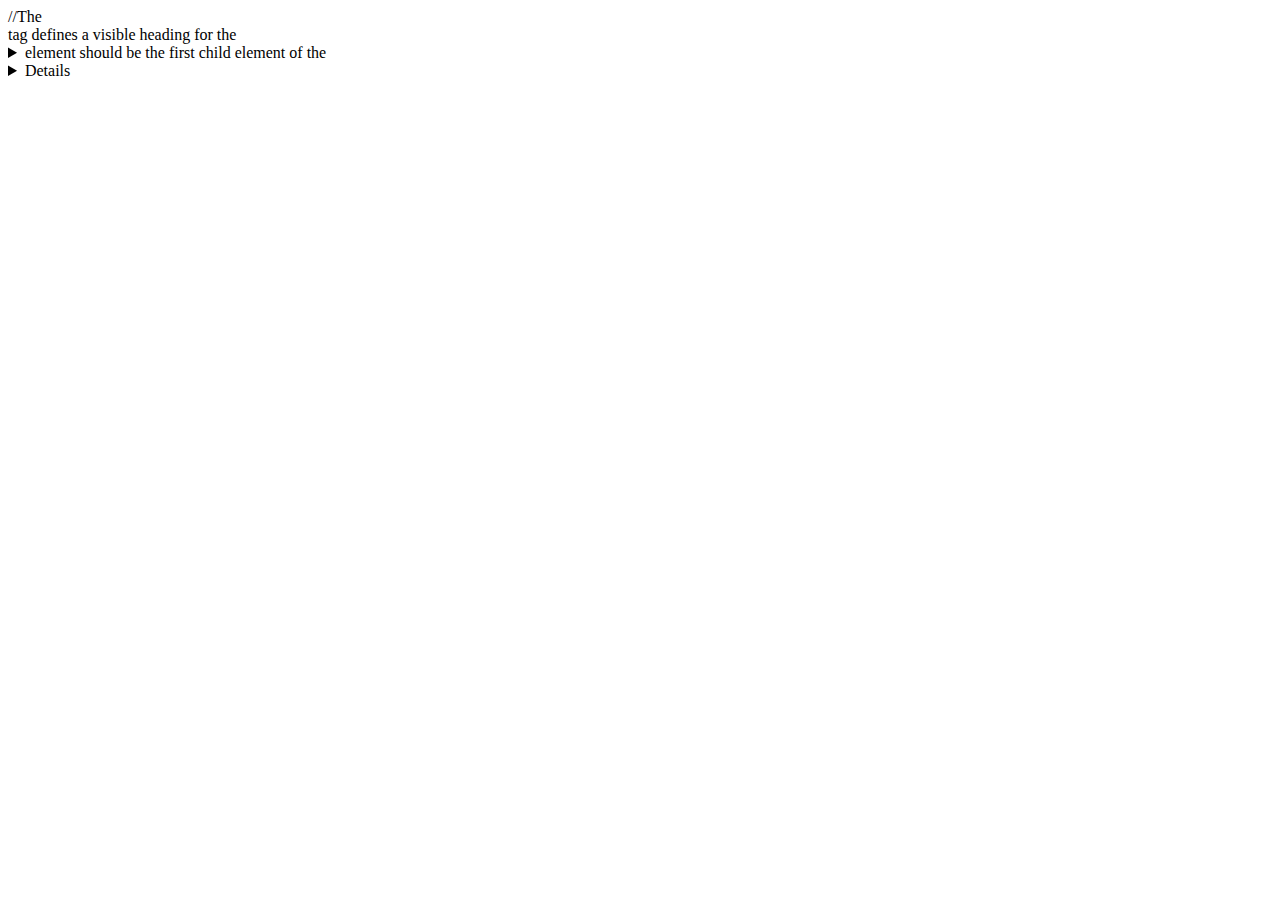
<file: day10_oct1/details.html>
//The <summary> tag defines a visible heading for the <details> element. The heading can be clicked to view/hide 
//the details.
// Note: The <summary> element should be the first child element of the <details> element.

    
<!DOCTYPE html>
<html>
<body>

<h1>The details Tag</h1>

<details>
  <summary>about Myself</summary>
  <p>I am Nithyasri. i am from vnr. I love to draw and  paint </p>
</details>

</body>
</html>
</file>
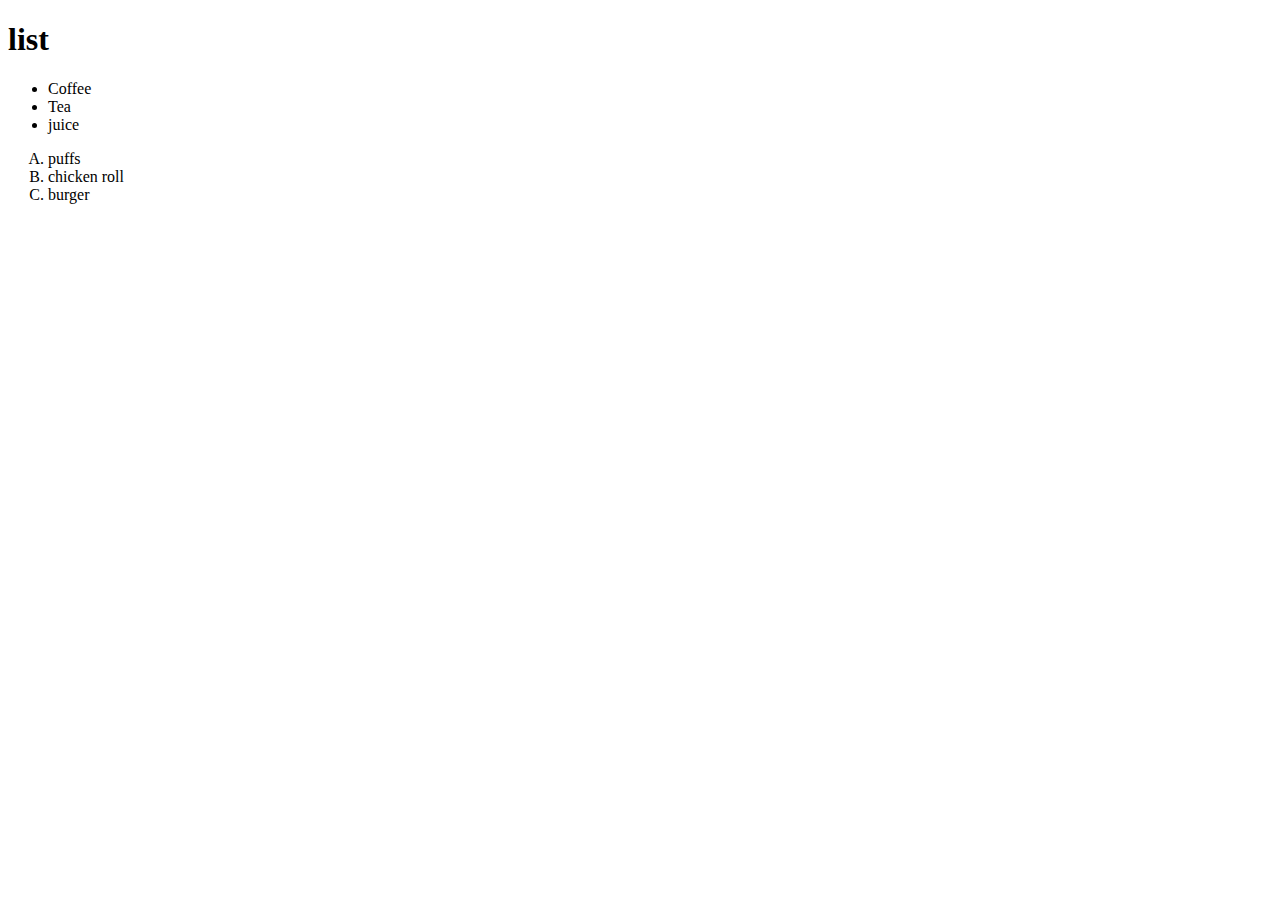
<file: day10_oct1/list.html>
<!DOCTYPE html>
<html lang="en">
<head>
    <meta charset="UTF-8">
    <meta name="viewport" content="width=device-width, initial-scale=1.0">
    <title>Document</title>
</head>
<body>
    <h1> list</h1>
    <ul >
        <li> Coffee</li>
        <li> Tea</li>
    <li> juice</li>
    </ul>


    <ol type="A">
        <li> puffs</li>
        <li> chicken roll</li>
        <li> burger</li>
    </ol>
</body>
</html>
</file>
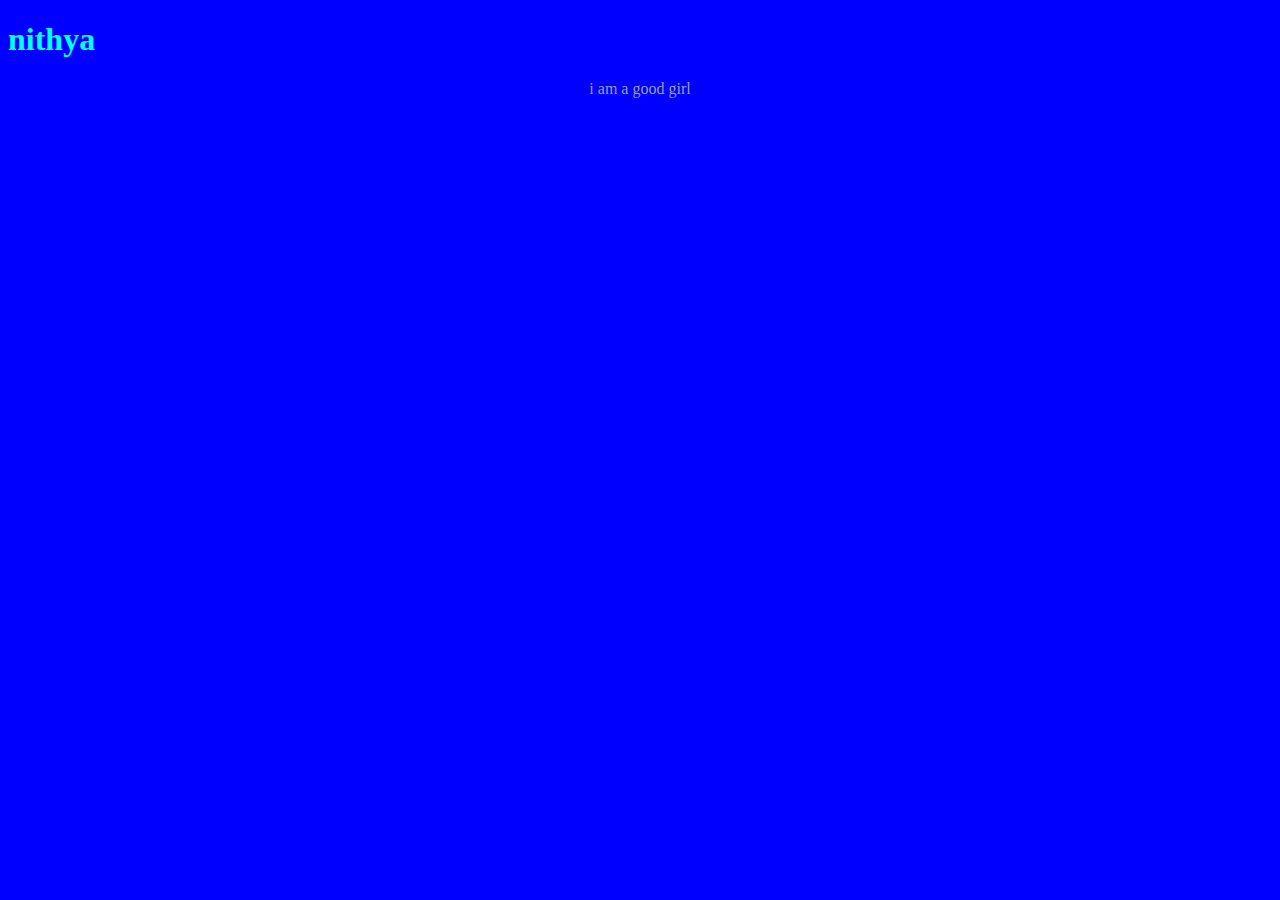
<file: day10_oct1/note.html>
<!DOCTYPE html>
<html lang="en">
<head>
    <meta charset="UTF-8">
    <meta name="viewport" content="width=device-width, initial-scale=1.0">
    <title>Document</title>
    <link rel="stylesheet" href="note.css" >
</head>
<body>
    <h1 style="color: aqua;"> nithya</h1>  <!--inline css-->
    <div>
        <p> i am a good girl</p>
    </div>

    <style>
        body{ 
            background-color: blue;
            padding: 0;
        }
    </style>
    <!--internal css-->
</body>
</html>
</file>
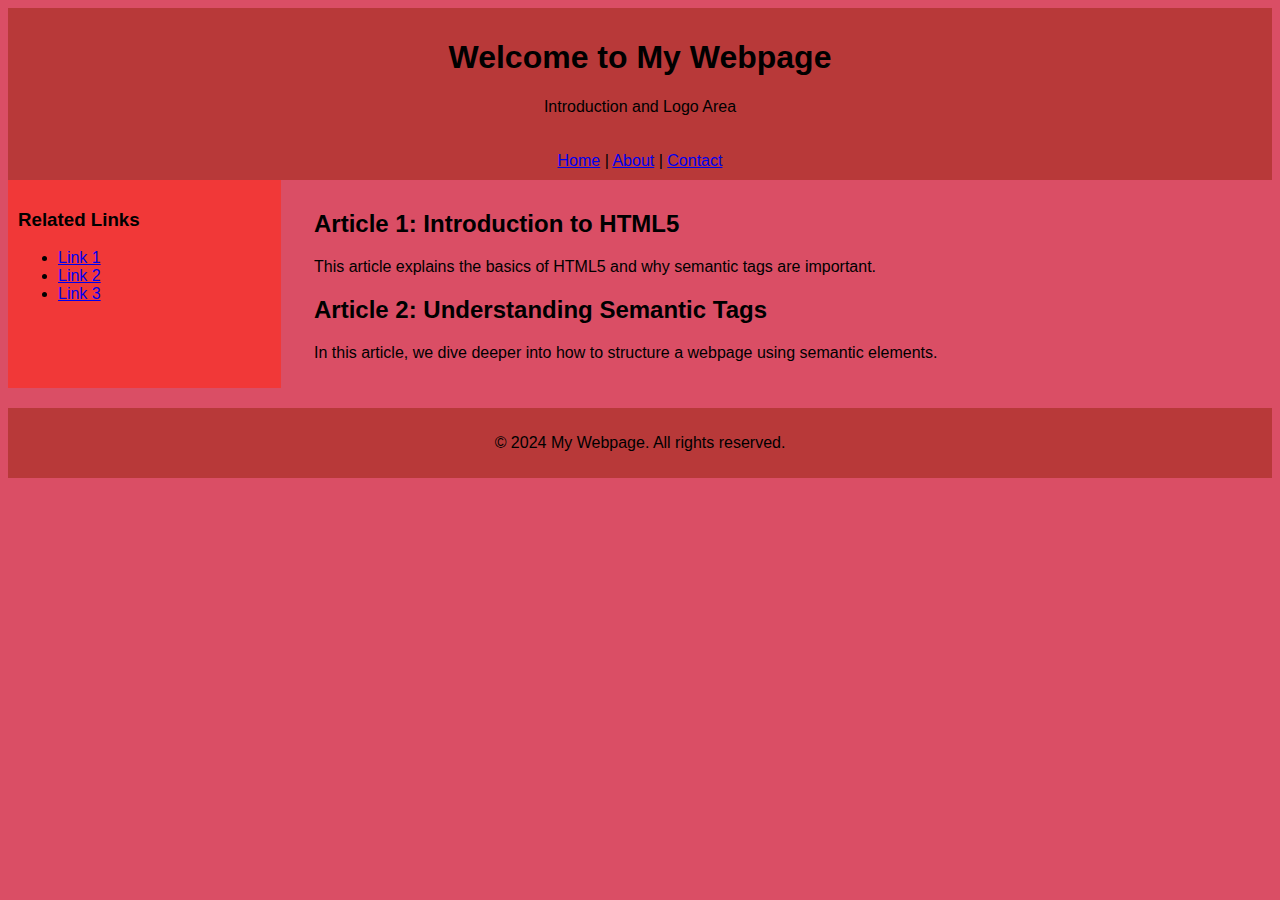
<file: day10_oct1/semanticElements.html>
<!DOCTYPE html>
<html lang="en">
<head>
    <meta charset="UTF-8">
    <meta name="viewport" content="width=device-width, initial-scale=1.0">
    <title>Semantic HTML Webpage</title>
    <style>
        body {
            font-family: Arial, sans-serif;
            background-color: rgb(218, 78, 101);
        }
        header, nav, footer {
            background-color: #b83939;
            padding: 10px;
            text-align: center;
        }
        main {
            display: flex;
            justify-content: space-between;
        }
        aside {
            width: 20%;
            background-color: #f13838;
            padding: 10px;
        }
        section {
            width: 75%;
            padding: 10px;
        }
        footer {
            margin-top: 20px;
        }
    </style>
</head>
<body>

    <!-- Header Section -->
    <header>
        <h1>Welcome to My Webpage</h1>
        <p>Introduction and Logo Area</p>
    </header>

    <!-- Navigation Section -->
    <nav>
        <a href="#">Home</a> | 
        <a href="#">About</a> | 
        <a href="#">Contact</a>
    </nav>

    <!-- Main Content Area -->
    <main>
        <!-- Sidebar Content (Aside) -->
        <aside>
            <h3>Related Links</h3>
            <ul>
                <li><a href="#">Link 1</a></li>
                <li><a href="#">Link 2</a></li>
                <li><a href="#">Link 3</a></li>
            </ul>
        </aside>

        <!-- Main Section Content -->
        <section>
            <article>
                <h2>Article 1: Introduction to HTML5</h2>
                <p>This article explains the basics of HTML5 and why semantic tags are important.</p>
            </article>

            <article>
                <h2>Article 2: Understanding Semantic Tags</h2>
                <p>In this article, we dive deeper into how to structure a webpage using semantic elements.</p>
            </article>
        </section>
    </main>

    <!-- Footer Section -->
    <footer>
        <p>© 2024 My Webpage. All rights reserved.</p>
    </footer>

</body>
</html>
</file>
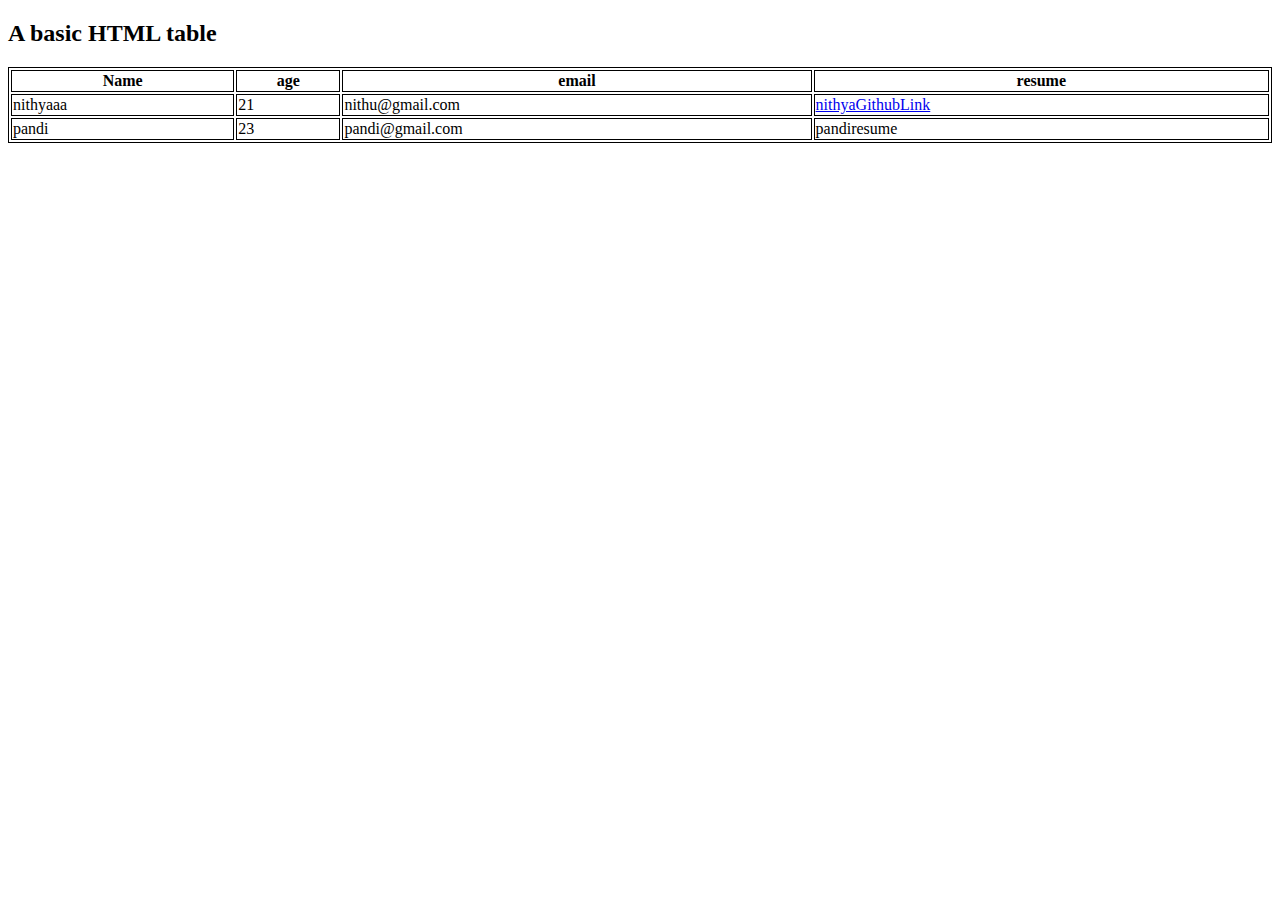
<file: day10_oct1/table.html>
<!DOCTYPE html>
<html>
<style>
table, th, td {
  border:1px solid black;
}
</style>
<body>

<h2>A basic HTML table</h2>

<table style="width:100%">
    <thead>
  <tr>
    <th>Name</th>
    <th>age</th>
    <th>email</th>
    <th> resume</th>
  </tr>
</thead>
<tbody>
  <tr>
    <td>nithyaaa</td>
    <td>21</td>
    <td>nithu@gmail.com</td>
    <td>
         <a href="https://github.com/Nithyasri-2516/NithyaSri-s_DailyTask/" >
            nithyaGithubLink        </a> </td>
  </tr>
  <tr>
    <td>pandi</td>
    <td>23</td>
    <td>pandi@gmail.com</td>
    <td>pandiresume</td>
  </tr>
</tbody>
</table>

</body>
</html>
</file>
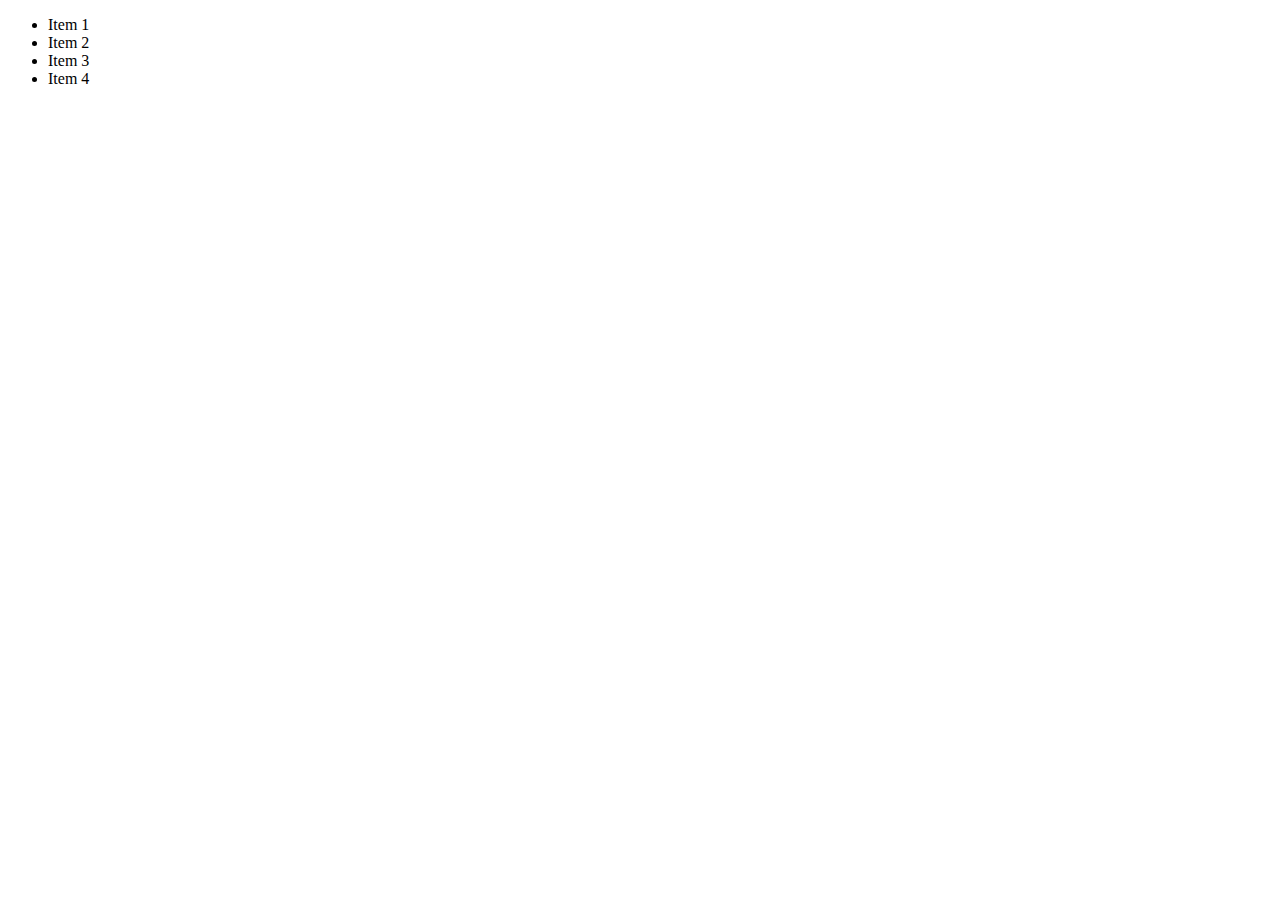
<file: day4_sep23/while.html>
<!DOCTYPE html>
<html lang="en">
<head>
    <meta charset="UTF-8">
    <meta name="viewport" content="width=device-width, initial-scale=1.0">
    <title>Document</title>
</head>
<body>
    <ul id="list">
        <li>Item 1</li>
        <li>Item 2</li>
        <li>Item 3</li>
        <li>Item 4</li>
    </ul>
    
</body>
</html>
</file>
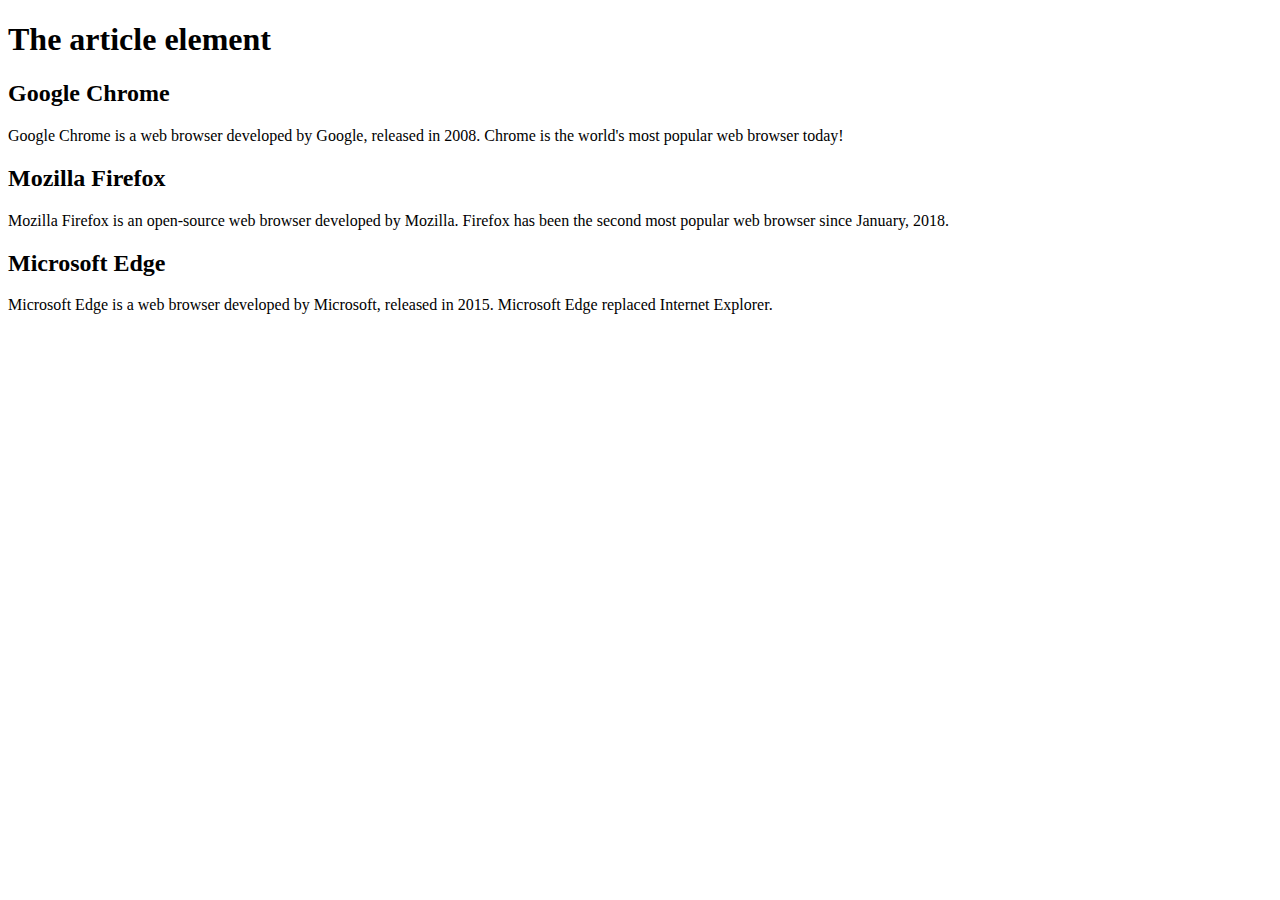
<file: day9_sep30/article.html>
<!DOCTYPE html>
<html>
<body>

<h1>The article element</h1>

<article>
  <h2>Google Chrome</h2>
  <p>Google Chrome is a web browser developed by Google, released in 2008. Chrome is the world's most popular web browser today!</p>
</article>

<article>
  <h2>Mozilla Firefox</h2>
  <p>Mozilla Firefox is an open-source web browser developed by Mozilla. Firefox has been the second most popular web browser since January, 2018.</p>
</article>

<article>
  <h2>Microsoft Edge</h2>
  <p>Microsoft Edge is a web browser developed by Microsoft, released in 2015. Microsoft Edge replaced Internet Explorer.</p>
</article>

</body>
</html>
</file>
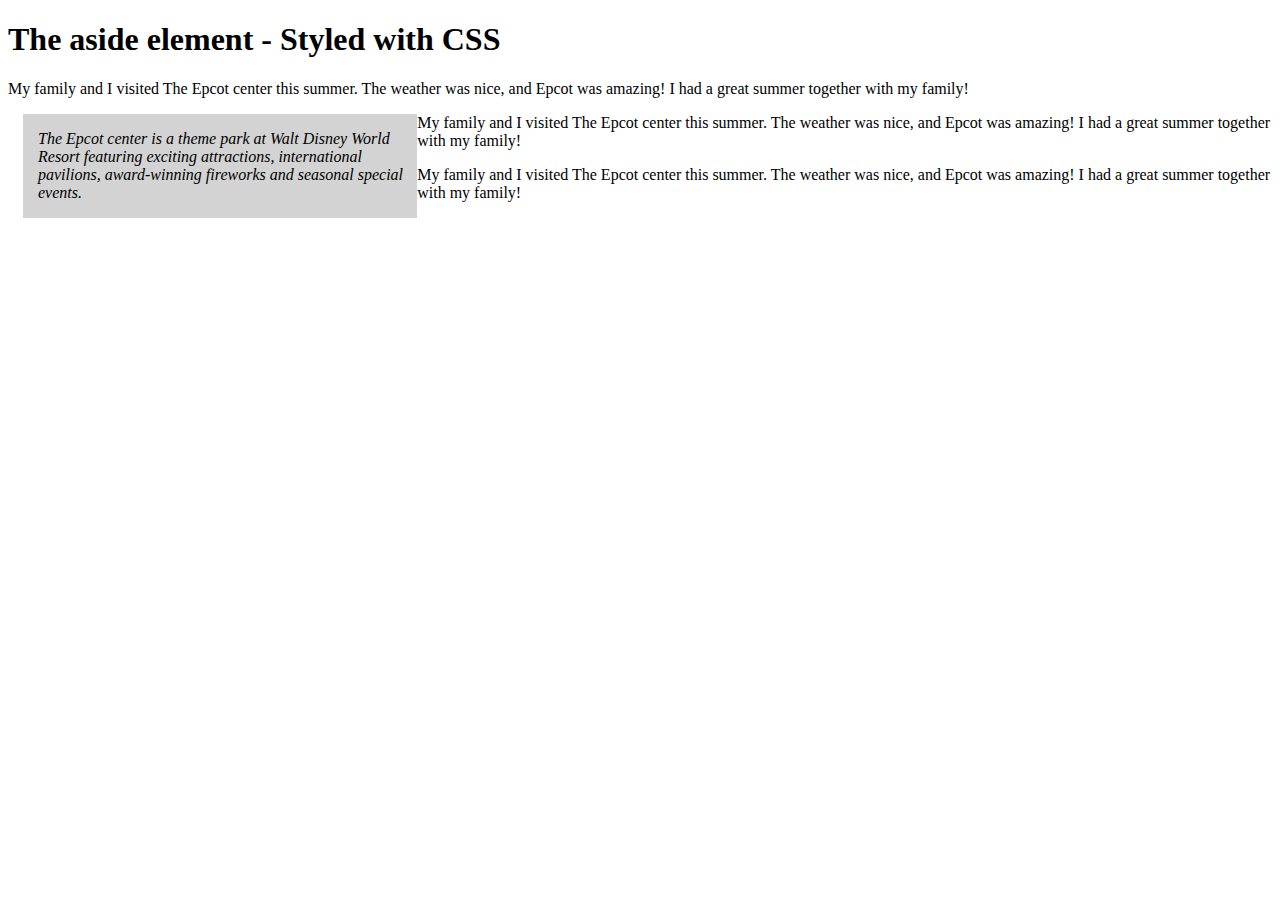
<file: day9_sep30/aside.html>
<!DOCTYPE html>
<html>
<head>
<style>
aside {
  width: 30%;
  padding-left: 15px;
  margin-left: 15px;
  float:left;
  font-style: italic;
  background-color: lightgray;
}
</style>
</head>
<body>

<h1>The aside element - Styled with CSS</h1>

<p>My family and I visited The Epcot center this summer. The weather was nice, and Epcot was amazing! I had a great summer together with my family!</p>

<aside>
<p>The Epcot center is a theme park at Walt Disney World Resort featuring exciting attractions, international pavilions, award-winning fireworks and seasonal special events.</p>
</aside>

<p>My family and I visited The Epcot center this summer. The weather was nice, and Epcot was amazing! I had a great summer together with my family!</p>
<p>My family and I visited The Epcot center this summer. The weather was nice, and Epcot was amazing! I had a great summer together with my family!</p>

</body>
</html>
</file>
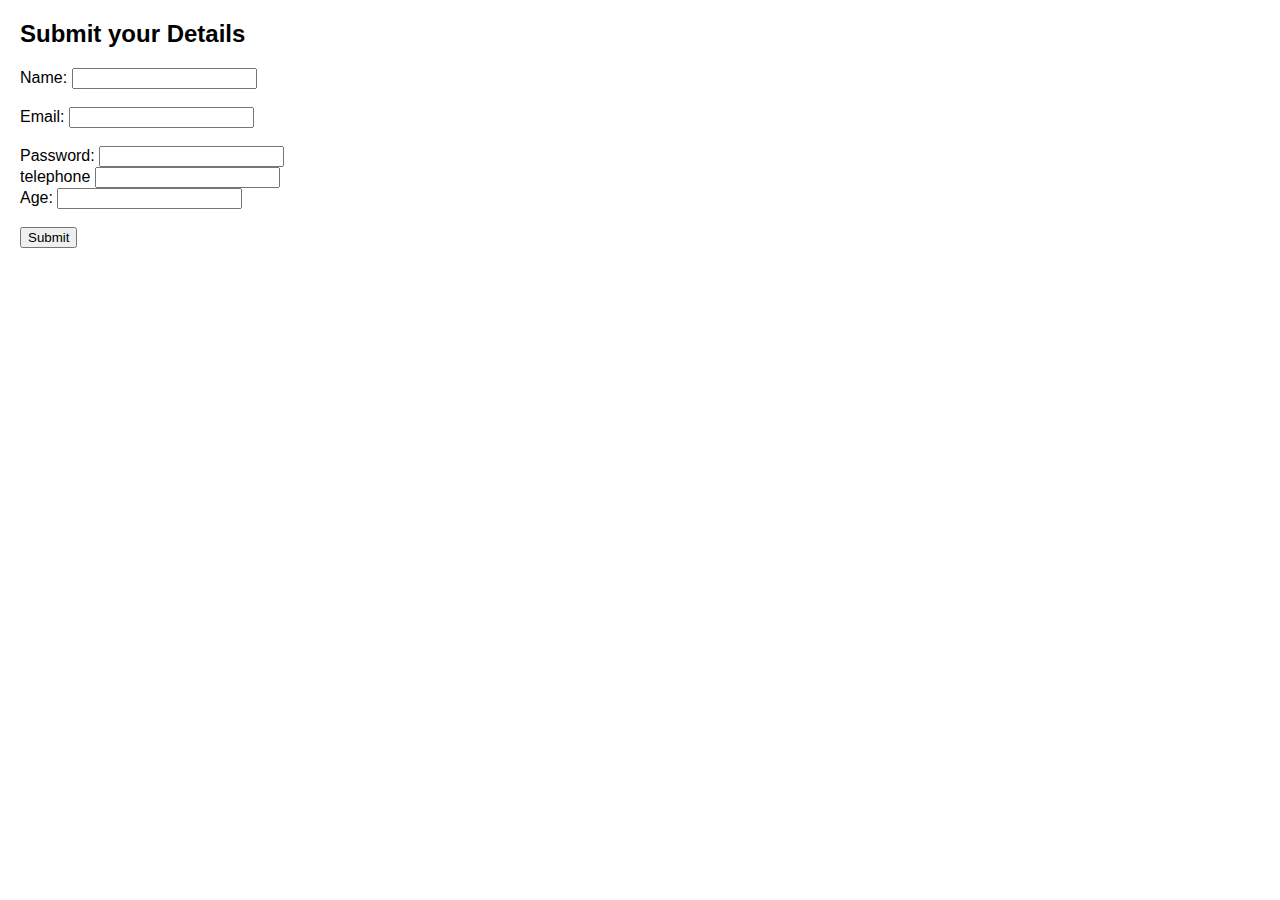
<file: day9_sep30/html_form.html>
<!DOCTYPE html>
<html lang="en">
<head>
    <meta charset="UTF-8">
    <meta name="viewport" content="width=device-width, initial-scale=1.0">
    <title>Form Submission</title>
    <style>
        body {
            font-family: Arial, sans-serif;
            margin: 20px;
        }
        .form-container {
            margin-bottom: 20px;
        }
        .details-container {
            margin-top: 20px;
            border-top: 1px solid #ccc;
            padding-top: 10px;
        }
        .details-container h3 {
            margin-bottom: 10px;
        }
    </style>
</head>
<body>

    <div class="form-container">
        <h2>Submit your Details</h2>
        <form id="userForm">
            <label for="name">Name:</label>
            <input type="text" id="name" name="name" required><br><br>

            <label for="email">Email:</label>
            <input type="email" id="email" name="email" pattern=".+@gmail\.com"><br><br>
          
            <label for="password">Password:</label>
        <input type="password" id="password" name="password" 
               pattern="(?=.*[A-Z])(?=.*[\W_]).{8,}" required>
        <br>
            
            <label for="telephone"> telephone</label>
            <input type="tel" id="tele" name="telephone"  pattern="[0-9]{3}-[0-9]{2}-[0-9]{3}" required> <br>

            <label for="age">Age:</label>
            <input type="number" id="age" name="age" required><br><br>


            <button type="submit">Submit</button>
        </form>
    </div>

    <div class="details-container" id="detailsContainer" style="display:none;">
        <h3>Submitted Details:</h3>
        <p><strong>Name:</strong> <span id="displayName"></span></p>
        <p><strong>Email:</strong> <span id="displayEmail"></span></p>
        <p><strong>password:</strong> <span id="displayPassword"></span></p>
        <p><strong>Age:</strong> <span id="displayAge"></span></p>
        <p><strong> telephone:</strong><span id=displayTele></span></p>
    </div>

    <script>
        const form = document.getElementById('userForm');
        const detailsContainer = document.getElementById('detailsContainer');
        const displayName = document.getElementById('displayName');
        const displayEmail = document.getElementById('displayEmail');
        const displayPassword = document.getElementById('displayPassword');
        const displayAge = document.getElementById('displayAge');
        const displayTele= document.getElementById('displayTele')

        form.addEventListener('submit', function(event) {
            event.preventDefault(); 
            
            const name = document.getElementById('name').value;
            const email = document.getElementById('email').value;
            const password = document.getElementById('password').value;
            const age = document.getElementById('age').value;
            const tele= document.getElementById('tele').value;

            displayName.textContent = name;
            displayEmail.textContent = email;
            displayPassword.textContent = password;
            displayAge.textContent = age;
            displayTele.textContent=tele;

            detailsContainer.style.display = 'block';
        });
    </script>
</file>
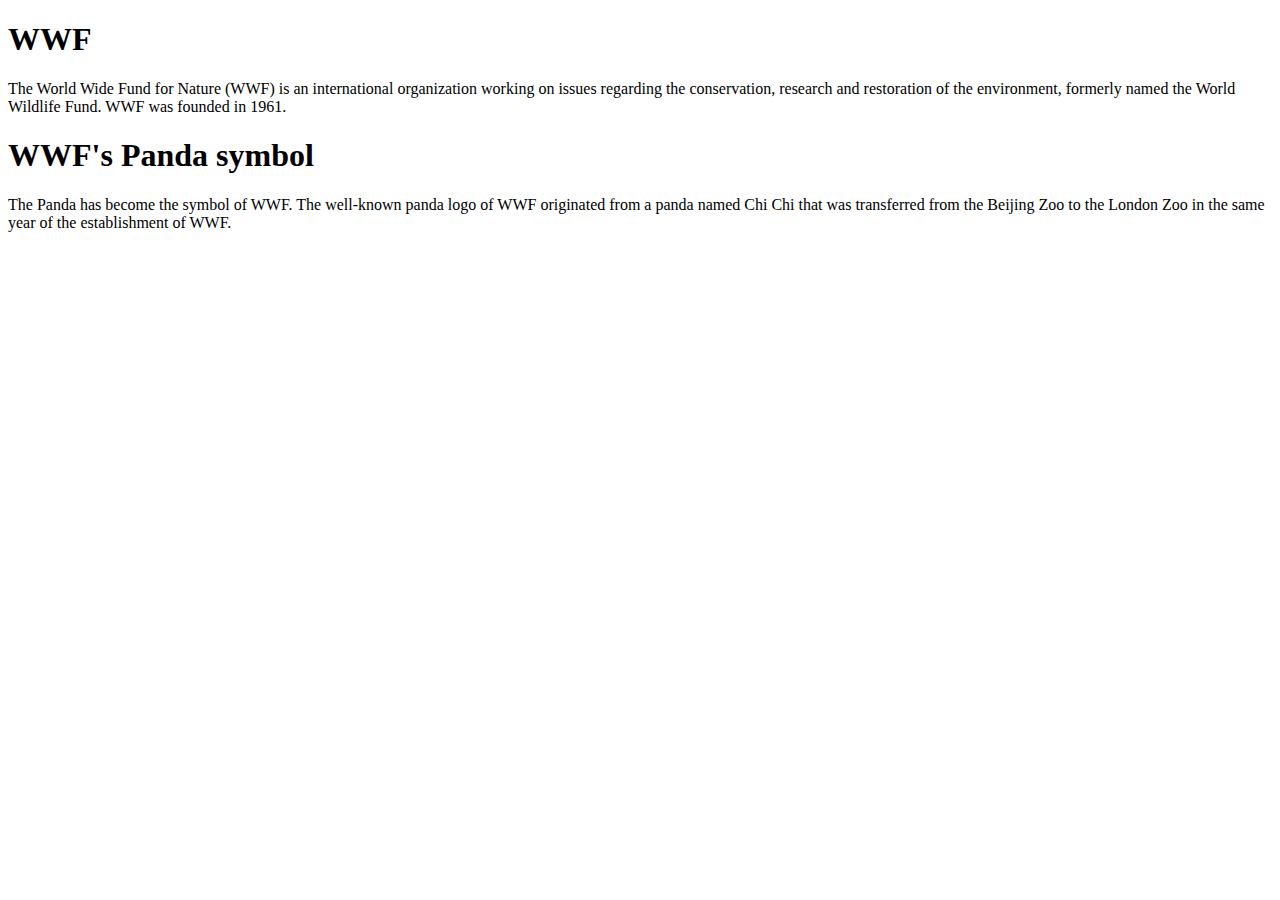
<file: day9_sep30/section.html>
<!DOCTYPE html>
<html>
<body>

<section>
  <h1>WWF</h1>
  <p>The World Wide Fund for Nature (WWF) is an international organization working on issues regarding the conservation, research and restoration of the environment, formerly named the World Wildlife Fund. WWF was founded in 1961.</p>
</section>

<section>
  <h1>WWF's Panda symbol</h1>
  <p>The Panda has become the symbol of WWF. The well-known panda logo of WWF originated from a panda named Chi Chi that was transferred from the Beijing Zoo to the London Zoo in the same year of the establishment of WWF.</p>
</section>

</body>
</html>
</file>
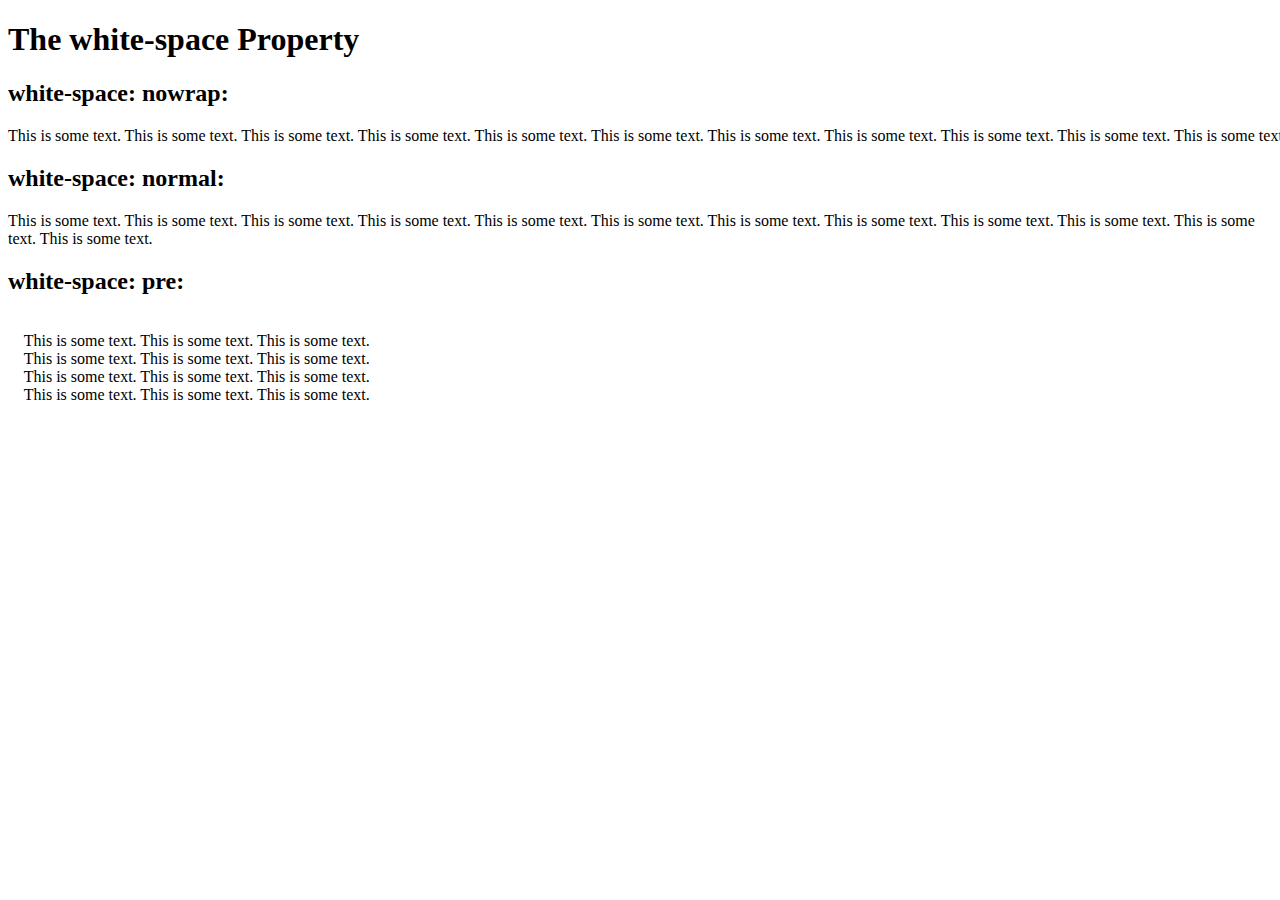
<file: day9_sep30/whitespaces.html>
<!DOCTYPE html>
<html>

<head>
  <style>
    p.a {
      white-space: nowrap;
    }

    p.b {
      white-space: normal;
    }

    p.c {
      white-space: pre;
    }
  </style>
</head>

<body>

  <h1>The white-space Property</h1>

  <h2>white-space: nowrap:</h2>
  <p class="a">
    This is some text. This is some text. This is some text.
    This is some text. This is some text. This is some text.
    This is some text. This is some text. This is some text.
    This is some text. This is some text. This is some text.
  </p>

  <h2>white-space: normal:</h2>
  <p class="b">
    This is some text. This is some text. This is some text.
    This is some text. This is some text. This is some text.
    This is some text. This is some text. This is some text.
    This is some text. This is some text. This is some text.
  </p>

  <h2>white-space: pre:</h2>
  <p class="c">
    This is some text. This is some text. This is some text.
    This is some text. This is some text. This is some text.
    This is some text. This is some text. This is some text.
    This is some text. This is some text. This is some text.
  </p>

</body>

</html>
</file>
<file: day10_oct1/note.css>
p{
    color: rgb(156, 156, 175);
    text-align: center;
}
</file>
